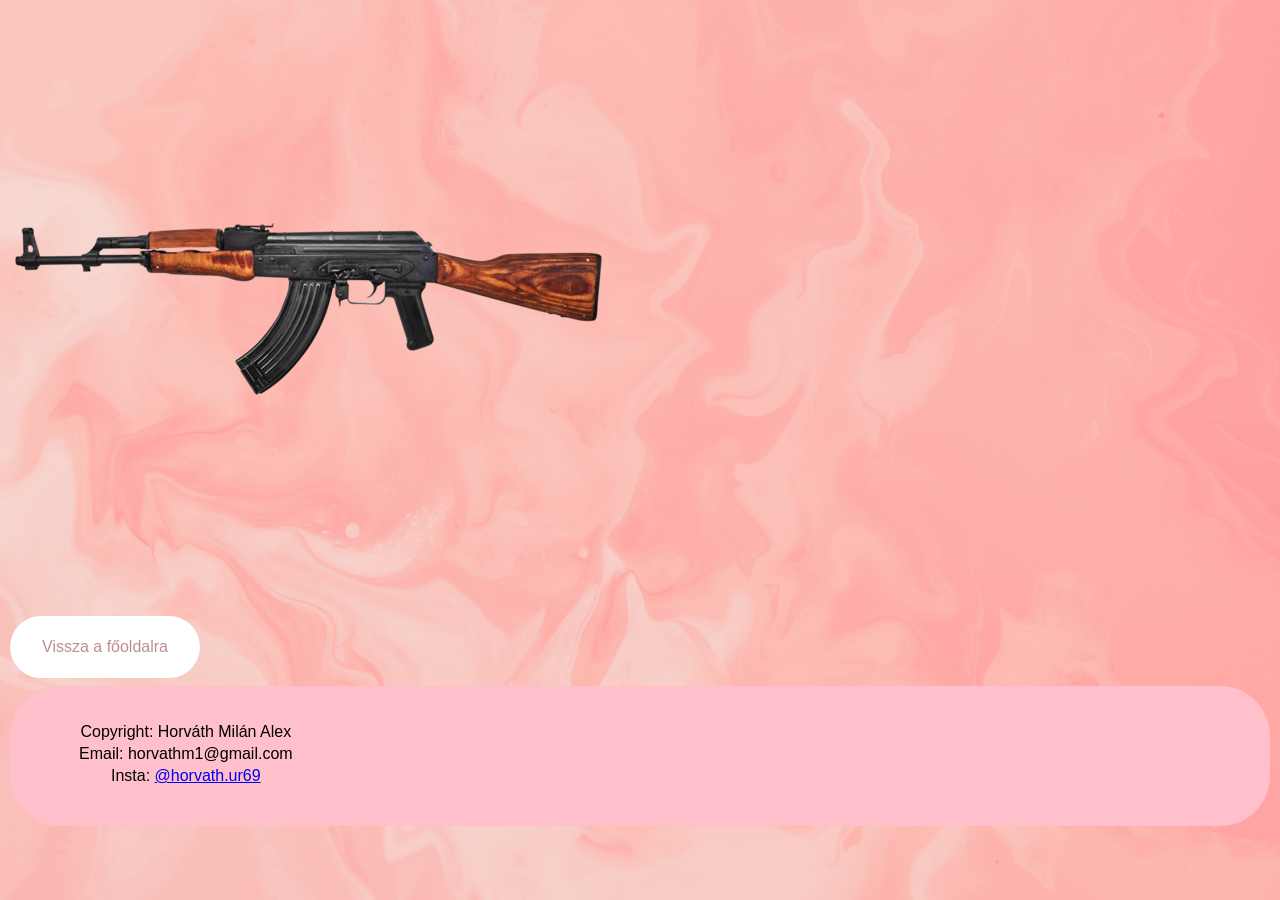
<file: keplink.html>
<!DOCTYPE html>
<html lang="hu">
<head>
    <meta charset="UTF-8">
    <meta name="viewport" content="width=device-width, initial-scale=1.0">
    <title>KepLink</title>
    <link rel="stylesheet" type="text/css" href="style.css">
    <link rel="stylesheet" type="text/css" href="style.css">
    <link rel="apple-touch-icon" sizes="180x180" href="favicon/apple-touch-icon.png">
    <link rel="icon" type="image/png" sizes="32x32" href="favicon/favicon-32x32.png">
    <link rel="icon" type="image/png" sizes="16x16" href="favicon/favicon-16x16.png">
    <link rel="manifest" href="favicon/site.webmanifest">
    <style>
        .a1{
            background-color: white;
            color: rosybrown;
            display: block;
            width: 100%;
            line-height: 2em;
            text-align: center;
            text-decoration: none;
            border-radius: 5px;
        }
        .button1{
            border-radius: 50px / 50px;
            border: none;
            background-color: white;
            padding: 15px 32px;
            text-align: center;
            text-decoration: none;
            display: inline-block;
            font-size: 16px;
            margin: 4px 2px;
            cursor: pointer;
            }
            footer{
            background-color: pink;
            border-radius: 50px / 50px;
            border: none;
            padding: 15px 32px;
            text-align: left;
            text-decoration: none;
            margin: 4px 2px;
        }
    </style>
</head>
<body style="background-image: url(img/kep.jpg);">

    <a href="https://hu.wikipedia.org/wiki/AK–47"> <img src="img/ak47-1-600x600.png" alt="Egy kép" title="kép"></a>
    <br>
        <button class="button1"><a href="index.html" class="a1">Vissza a főoldalra</a></button>
        <footer>
            <div class="footer">
                <table>
                        <tr>
                            <td>Copyright: Horváth Milán Alex</td>
                        </tr>
                        <tr>
                            <td>Email: horvathm1@gmail.com</td>
                        </tr>
                        <tr>
                            <td>Insta: <a href="https://instagram.com/horvath.ur69">@horvath.ur69</a></td>
                        </tr>
                </table>
            </div>
        </footer>
</body>
</html>
</file>
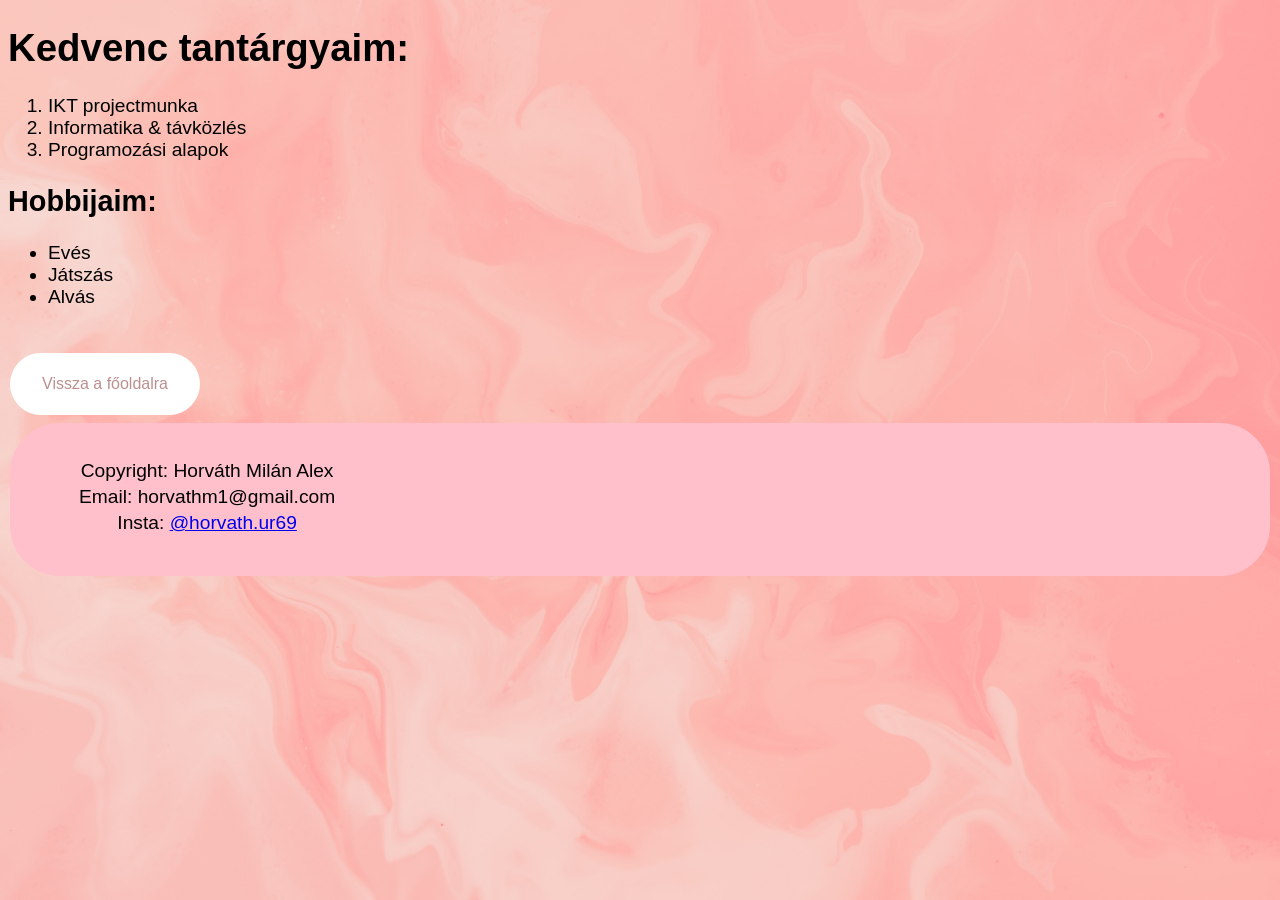
<file: Listak.html>
<!DOCTYPE html>
<html lang="hu">
<head>
    <meta charset="UTF-8">
    <meta name="viewport" content="width=device-width, initial-scale=1.0">
    <title>Listak</title>
    <link rel="stylesheet" type="text/css" href="style.css">
    <link rel="stylesheet" type="text/css" href="style.css">
    <link rel="apple-touch-icon" sizes="180x180" href="favicon/apple-touch-icon.png">
    <link rel="icon" type="image/png" sizes="32x32" href="favicon/favicon-32x32.png">
    <link rel="icon" type="image/png" sizes="16x16" href="favicon/favicon-16x16.png">
    <link rel="manifest" href="favicon/site.webmanifest">
    <style>
        .a1{
            background-color: white;
            color: rosybrown;
            display: block;
            width: 100%;
            line-height: 2em;
            text-align: center;
            text-decoration: none;
            border-radius: 5px;
        }
        .button1{
            border-radius: 50px / 50px;
            border: none;
            background-color: white;
            padding: 15px 32px;
            text-align: center;
            text-decoration: none;
            display: inline-block;
            font-size: 16px;
            margin: 4px 2px;
            cursor: pointer;
            }
            footer{
            background-color: pink;
            border-radius: 50px / 50px;
            border: none;
            padding: 15px 32px;
            text-align: left;
            text-decoration: none;
            margin: 4px 2px;
        }
    </style>
</head>
<body style="background-image: url(img/kep.jpg); font-size: larger;">
    
    
    <h1>Kedvenc tantárgyaim:</h1>
    <ol>
        <li>IKT projectmunka</li>
        <li>Informatika & távközlés</li>
        <li>Programozási alapok</li>
    </ol>
    <h2>Hobbijaim:</h2>
    <ul>
        <li>Evés</li>
        <li>Játszás</li>
        <li>Alvás</li>
    </ul>
    <br>
    <button class="button1"><a href="index.html" class="a1">Vissza a főoldalra</a></button>
    <footer>
        <div class="footer">
            <table>
                    <tr>
                        <td>Copyright: Horváth Milán Alex</td>
                    </tr>
                    <tr>
                        <td>Email: horvathm1@gmail.com</td>
                    </tr>
                    <tr>
                        <td>Insta: <a href="https://instagram.com/horvath.ur69">@horvath.ur69</a></td>
                    </tr>
            </table>
        </div>
    </footer>
</body>
</html>
</file>
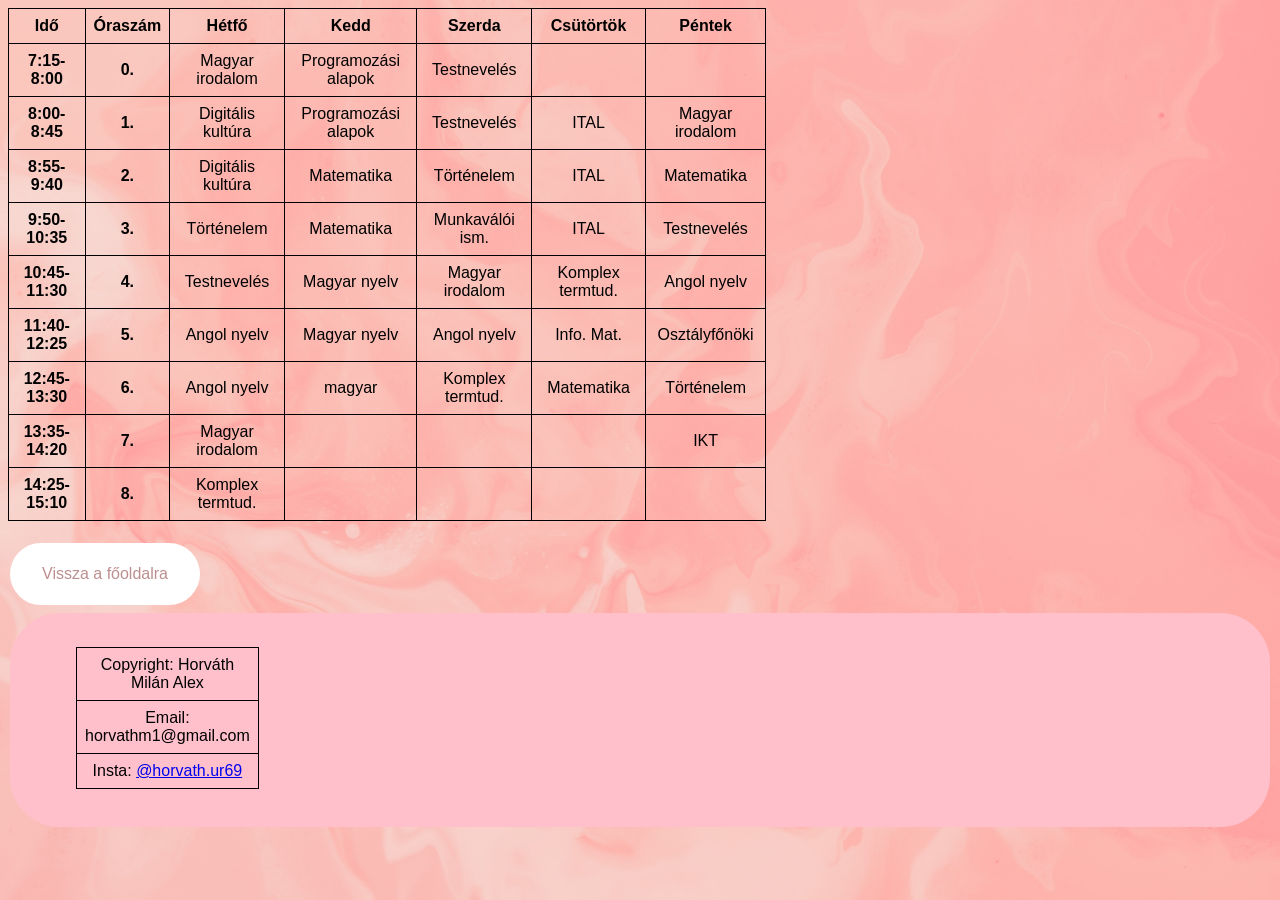
<file: orarend.html>
<!DOCTYPE html>
<html lang="hu">
<head>
    <meta charset="UTF-8">
    <meta name="viewport" content="width=device-width, initial-scale=1.0">
    <title>orarend</title>
    <link rel="stylesheet" type="text/css" href="style.css">
    <link rel="stylesheet" type="text/css" href="style.css">
    <link rel="apple-touch-icon" sizes="180x180" href="favicon/apple-touch-icon.png">
    <link rel="icon" type="image/png" sizes="32x32" href="favicon/favicon-32x32.png">
    <link rel="icon" type="image/png" sizes="16x16" href="favicon/favicon-16x16.png">
    <link rel="manifest" href="favicon/site.webmanifest">
    <style>
        table {
          border-collapse: collapse;
          width: 60%;
        }
      
        th, td {
          border: 1px solid black;
          padding: 8px;
          text-align: center;
        }
        .a1{
            background-color: white;
            color: rosybrown;
            display: block;
            width: 100%;
            line-height: 2em;
            text-align: center;
            text-decoration: none;
            border-radius: 5px;
        }
        .button1{
            border-radius: 50px / 50px;
            border: none;
            background-color: white;
            padding: 15px 32px;
            text-align: center;
            text-decoration: none;
            display: inline-block;
            font-size: 16px;
            margin: 4px 2px;
            cursor: pointer;
        }
        footer{
            background-color: pink;
            border-radius: 50px / 50px;
            border: none;
            padding: 15px 32px;
            text-align: left;
            text-decoration: none;
            margin: 4px 2px;
        }
      </style>
</head>
<body style="background-image: url(img/kep.jpg);">
        <table>
            
            <tr>
                <th>Idő</th>
                <th>Óraszám</th>
                <th>Hétfő</th>
                <th>Kedd</th>
                <th>Szerda</th>
                <th>Csütörtök</th>
                <th>Péntek</th>
            </tr>
            <tr>
                <th>7:15-8:00</th>
                <th>0.</th>
                <td align="center">Magyar irodalom</td>
                <td align="center">Programozási alapok</td>
                <td align="center">Testnevelés</td>
                <td align="center">&nbsp;</td>
                <td align="center">&nbsp;</td>
            </tr>
            <tr>
                <th>8:00-8:45</th>
                <th>1.</th>
                <td align="center">Digitális kultúra</td>
                <td align="center">Programozási alapok</td>
                <td align="center">Testnevelés</td>
                <td align="center">ITAL</td>
                <td align="center">Magyar irodalom </td>
            </tr>
            <tr>
                <th>8:55-9:40</th>
                <th>2.</th>
                <td align="center">Digitális kultúra</td>
                <td align="center">Matematika</td>
                <td align="center">Történelem</td>
                <td align="center">ITAL</td>
                <td align="center">Matematika</td>
            </tr>
            <tr>
                <th>9:50-10:35</th>
                <th>3.</th>
                <td align="center">Történelem</td>
                <td align="center">Matematika</td>
                <td align="center">Munkaválói ism.</td>
                <td align="center">ITAL</td>
                <td align="center">Testnevelés</td>
            </tr>
            <tr>
                <th>10:45-11:30</th>
                <th>4.</th>
                <td align="center">Testnevelés</td>
                <td align="center">Magyar nyelv</td>
                <td align="center">Magyar irodalom</td>
                <td align="center">Komplex termtud.</td>
                <td align="center">Angol nyelv</td>
            </tr>
            <tr>
                <th>11:40-12:25</th>
                <th>5.</th>
                <td align="center">Angol nyelv</td>
                <td align="center">Magyar nyelv</td>
                <td align="center">Angol nyelv</td>
                <td align="center">Info. Mat.</td>
                <td align="center">Osztályfőnöki</td>
            </tr>
            <tr>
                <th>12:45-13:30</th>
                <th>6.</th>
                <td align="center">Angol nyelv</td>
                <td align="center">magyar</td>
                <td align="center">Komplex termtud.</td>
                <td align="center">Matematika</td>
                <td align="center">Történelem</td>
            </tr>
            <tr>
                <th>13:35-14:20</th>
                <th>7.</th>
                <td align="center">Magyar irodalom</td>
                <td align="center">&nbsp;</td>
                <td align="center">&nbsp;</td>
                <td align="center">&nbsp;</td>
                <td align="center">IKT</td>
            </tr>
            <tr>
                <th>14:25-15:10</th>
                <th>8.</th>
                <td align="center">Komplex termtud.</td>
                <td align="center">&nbsp;</td>
                <td align="center">&nbsp;</td>
                <td align="center">&nbsp;</td>
                <td align="center">&nbsp;</td>
            </tr>
        </table>
        <br>
        <button class="button1"><a href="index.html" class="a1">Vissza a főoldalra</a></button>
        <footer>
            <div class="footer">
                <table>
                        <tr>
                            <td>Copyright: Horváth Milán Alex</td>
                        </tr>
                        <tr>
                            <td>Email: horvathm1@gmail.com</td>
                        </tr>
                        <tr>
                            <td>Insta: <a href="https://instagram.com/horvath.ur69">@horvath.ur69</a></td>
                        </tr>
                </table>
            </div>
        </footer>
</body>
</html>
</file>
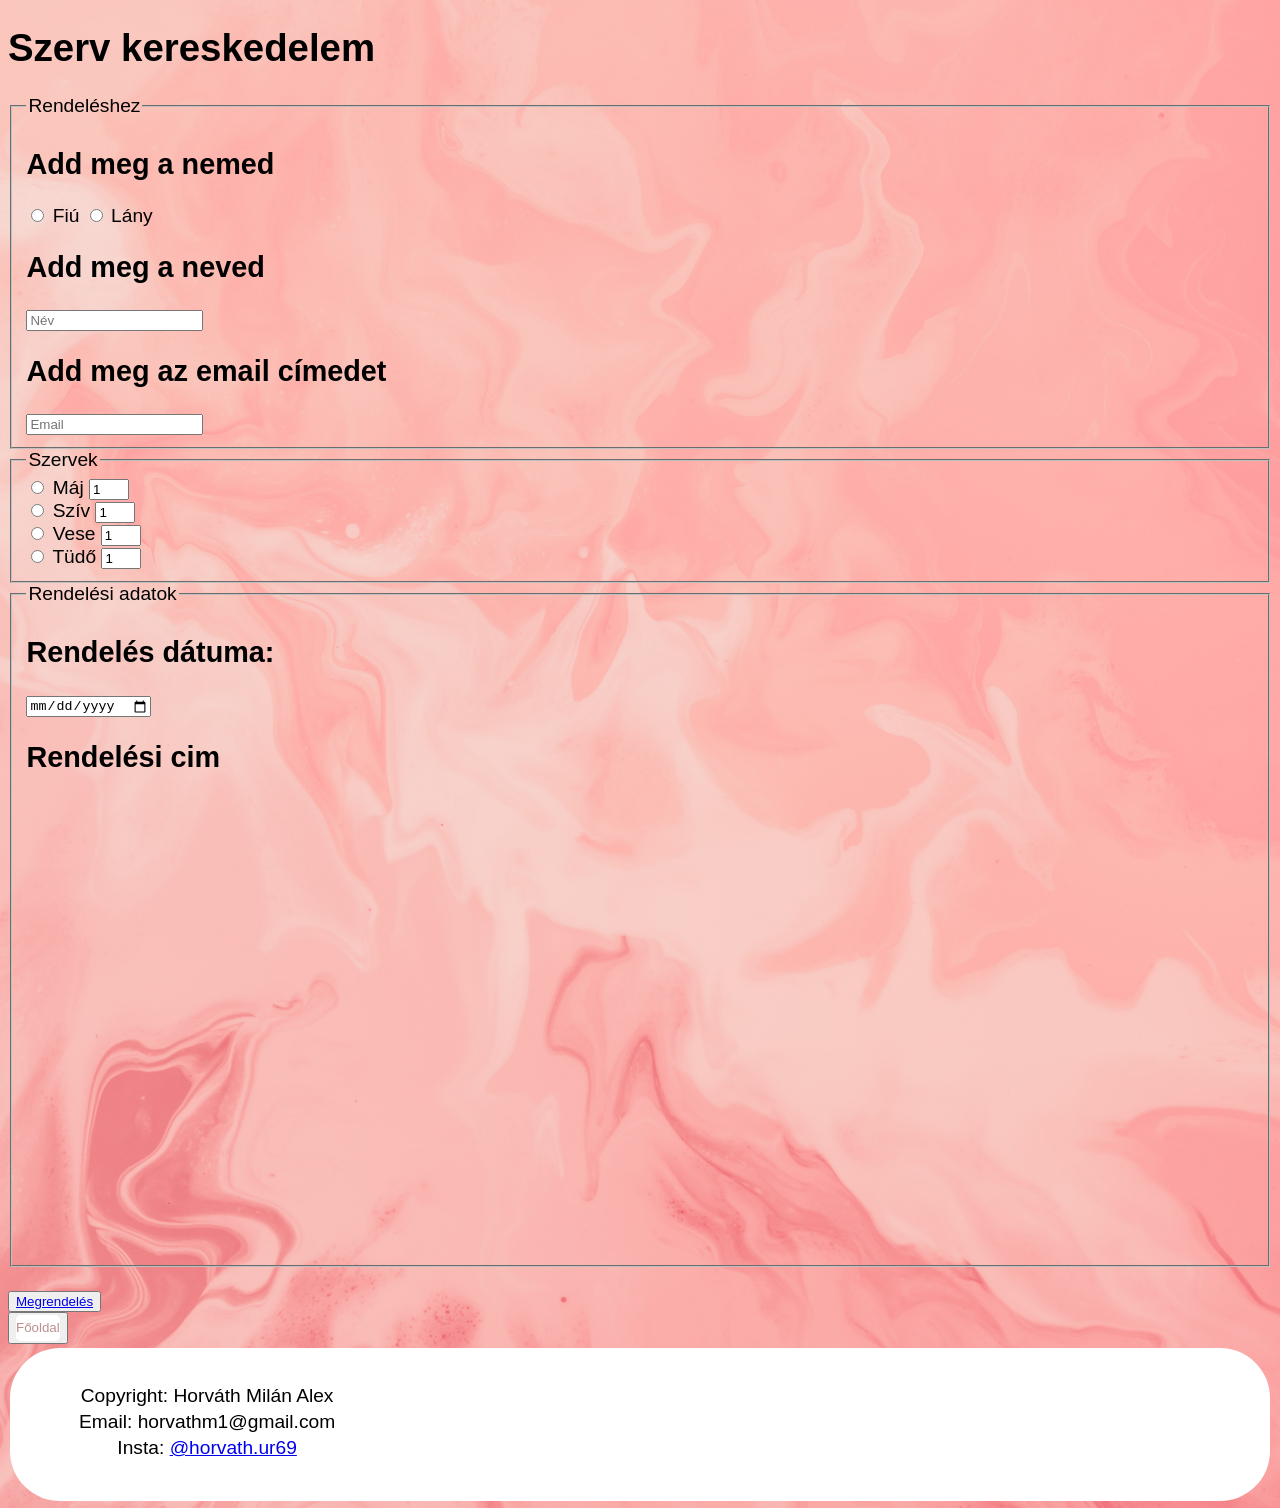
<file: urlap.html>
<!DOCTYPE html>
<html lang="hu">
<head>
    <meta charset="UTF-8">
    <meta name="viewport" content="width=1, initial-scale=1.0">
    <title>urlap</title>
    <link rel="stylesheet" type="text/css" href="style.css">
    <link rel="apple-touch-icon" sizes="180x180" href="favicon/apple-touch-icon.png">
    <link rel="icon" type="image/png" sizes="32x32" href="favicon/favicon-32x32.png">
    <link rel="icon" type="image/png" sizes="16x16" href="favicon/favicon-16x16.png">
    <link rel="manifest" href="favicon/site.webmanifest">
    <style>
        .a1{
            background-color: white;
            color: rosybrown;
            display: block;
            width: 100%;
            line-height: 2em;
            text-align: center;
            text-decoration: none;
            border-radius: 5px;
        }
        .button1{
            border-radius: 50px / 50px;
            border: none;
            background-color: white;
            padding: 15px 32px;
            text-align: center;
            text-decoration: none;
            display: inline-block;
            font-size: 16px;
            margin: 4px 2px;
            cursor: pointer;
            }
        body{
            font-size: larger;
        }
        footer{
            background-color: white;
            border-radius: 50px / 50px;
            border: none;
            padding: 15px 32px;
            text-align: left;
            text-decoration: none;
            margin: 4px 2px;
        }
    </style>
</head>
<body style="background-image: url(img/kep.jpg);">
    <h1>Szerv kereskedelem</h1>
    <form action="">
            <fieldset>
                <legend> Rendeléshez</legend>
                <h2>Add meg a nemed</h2>
                <input type='radio' name='gender'> Fiú
                <input type='radio' name='gender'> Lány
                <br>
                <h2>Add meg a neved</h2>
                <input type="text" placeholder="Név">
                <br>
                <h2>Add meg az email címedet</h2>
                <input type='email' placeholder="Email">
            </fieldset>
            <fieldset>
                <legend>Szervek</legend>
                    <input type="radio" name="Máj" id="p1">
                    <label for="p1">Máj</label>
                    <input type="number" name="db" id="db" value="1" min="1" max="3">
                    <br>
                    <input type="radio" name="Szív" id="p2">
                    <label for="p2">Szív</label>
                    <input type="number" name="db" id="db" value="1" min="1" max="3">
                    <br>
                    <input type="radio" name="Vese" id="p3">
                    <label for="p3">Vese</label>
                    <input type="number" name="db" id="db" value="1" min="1" max="3">
                    <br>
                    <input type="radio" name="Tüdő" id="p4">
                    <label for="p4">Tüdő</label>
                    <input type="number" name="db" id="db" value="1" min="1" max="3">
            </fieldset>
            <fieldset>
                <legend>Rendelési adatok</legend>
                <h2>Rendelés dátuma:</h2>
                <input type="date">
                <h2>Rendelési cim</h2>
                <iframe src="https://www.google.com/maps/embed?pb=!1m18!1m12!1m3!1d4295.8586610617795!2d-82.90771618562233!3d40.41702925567015!2m3!1f0!2f0!3f0!3m2!1i1024!2i768!4f13.1!3m3!1m2!1s0x8836e97ab54d8ec1%3A0xe5cd64399c9fd916!2zT2hpbywgRWd5ZXPDvGx0IMOBbGxhbW9r!5e0!3m2!1shu!2shu!4v1700061405708!5m2!1shu!2shu" width="600" height="450" style="border:0;" allowfullscreen="" loading="lazy" referrerpolicy="no-referrer-when-downgrade"></iframe>
            </fieldset>
            <br>
            <button class="button"><a href="https://youtube.com/shorts/pjw4ZgXqpiA?si=xA4oxTd5RxwVgWJM">Megrendelés</a></button>
    </form>
            <button class="button"><a href="index.html" class="a1">Főoldal</a></button>
            <footer>
                <div class="footer">
                    <table>
                            <tr>
                                <td>Copyright: Horváth Milán Alex</td>
                            </tr>
                            <tr>
                                <td>Email: horvathm1@gmail.com</td>
                            </tr>
                            <tr>
                                <td>Insta: <a href="https://instagram.com/horvath.ur69">@horvath.ur69</a></td>
                            </tr>
                    </table>
                </div>
            </footer>
</body>
</html>
</file>
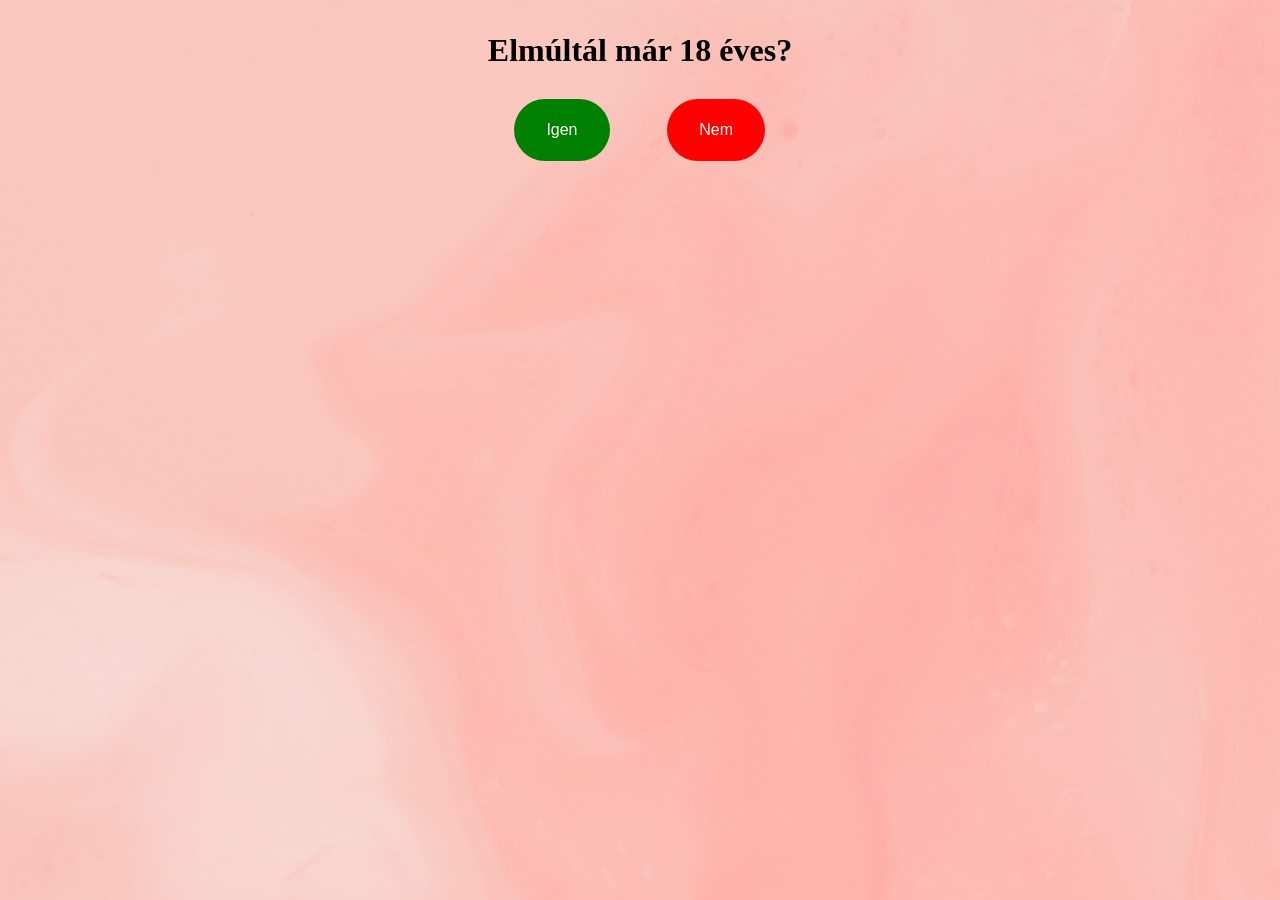
<file: z.igazolas.html>
<!DOCTYPE html>
<html lang="hu">
<head>
    <meta charset="UTF-8">
    <meta name="viewport" content="width=, initial-scale=1.0">
    <title>Elmultal már 18?</title>
    <style>
        a{
            color: white;
            display: block;
            width: 100%;
            line-height: 2em;
            text-align: center;
            text-decoration: none;
            border-radius: 5px;
        }
        a:hover {
            color: red;
            background: #eff;
        }
        
        table{
            margin-left: auto;
            margin-bottom: auto;
            margin-right: auto;
            margin-top: auto;
        }
        .button1{
            border-radius: 50px / 50px;
            border: none;
            background-color: green;
            padding: 15px 32px;
            text-align: center;
            text-decoration: none;
            display: inline-block;
            font-size: 16px;
            margin: 4px 2px;
            cursor: pointer;
        }
        .button2{
            border-radius: 50px / 50px;
            border: none;
            background-color: red;
            padding: 15px 32px;
            text-align: center;
            text-decoration: none;
            display: inline-block;
            font-size: 16px;
            margin: 4px 2px;
            cursor: pointer;
        }
    </style>
</head>
<body style="background-image: url(img/kep.jpg);">
    <form action="">
       <Table>
        <tr>
            <td colspan="2"><h1 style="text-align: center;">Elmúltál már 18 éves?</h1></td>
        </tr>
        <tr>
            <td style="text-align: center;"><button class="button1"><a href="urlap.html">Igen</a></button></td>
            <td style="text-align: center;"><button class="button2"><a href="https://www.regiojatek.hu">Nem</a></button></td>
        </tr>
       </Table>
    </form>
</body>
</html>
</file>
<file: style.css>
body{
    font-family: sans-serif;
    background-image: url(img/kep.jpg);
    background-size: cover;
}
.topnav {
  border-radius: 50px / 50px;
    background-color: white;
    overflow: hidden;
  }
  
  .topnav a {
    float: left;
    color:black;
    text-align: center;
    padding: 14px 16px;
    text-decoration: none;
    font-size: 17px;
  }
  
  /* Change the color of links on hover */
  .topnav a:hover {
    border-radius: 50px / 50px;
    background-color: pink;
    color: black;
  }
  
  /* Add a color to the active/current link */
  .topnav a.active {
    border-radius: 50px / 50px;
    background-color: #FC94AF;
    color: white;
  }
  div{
    border-radius: 50px / 50px;
    border: none;
    padding: 15px 32px;
    text-align: center;
    text-decoration: none;
    display: inline-block;
    margin: 4px 2px;
    cursor: pointer;
  }
</file>
